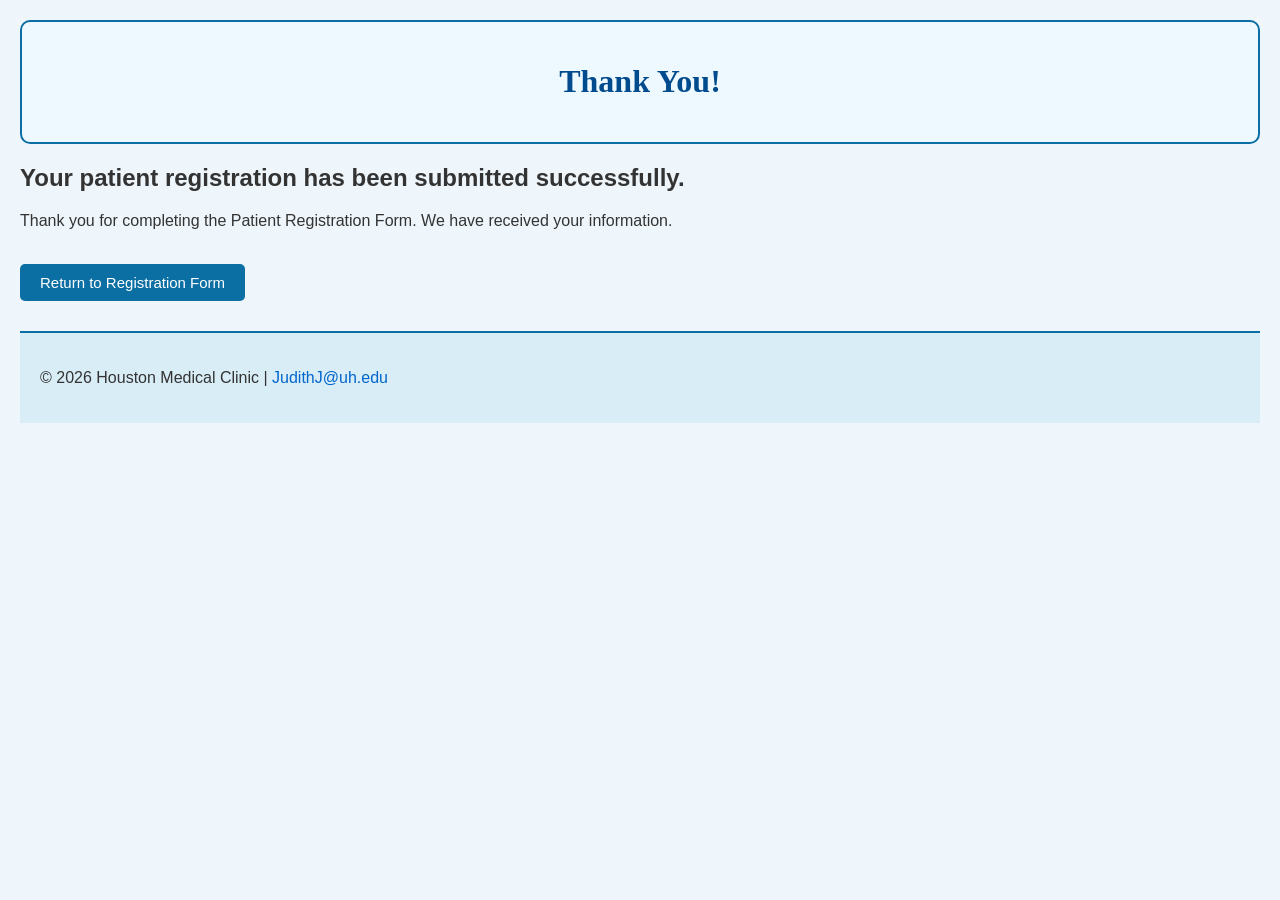
<file: thankyou.html>
<!DOCTYPE html>
<html lang="en">
<head>
     <meta charset="UTF-8">
    <title>Thank You</title>
    <link rel="stylesheet" href="style.css">
</head>
  <body>

<div id="header">
    <h1>Thank You!</h1>
</div>

<div class="container">
   <h2>Your patient registration has been submitted successfully.</h2>

    <p>
        Thank you for completing the Patient Registration Form.
           We have received your information.
    </p>
   <br>

    <a href="patient-form.html">
        <button type="button">Return to Registration Form</button>
    </a>
</div>

<div id="footer">
    <p>
        © 2026 Houston Medical Clinic |
        <a href="mailto:JudithJ@uh.edu">JudithJ@uh.edu</a>
    </p>
</div>

</body>
</html>
</file>
<file: style.css>
body{
    background-color:#eef6fb;
    color:#333333;
    font-family:Arial, Helvetica, sans-serif;
    margin:20px;
}
h1{
    font-family:Georgia, "Times New Roman", serif;
    color:#004b8d;
    text-align:center;
}
h3{
    font-family:Georgia, "Times New Roman", serif;
    color:#005f73;
    text-align:center;
}
#logo {
    width: 80px;
    height: auto;
    margin-right: 15px;
}

#header{
    background-color:#edf9ff;
    border:2px solid #0b6fa4;
    padding:20px;
    border-radius:10px;
}
#main{
    margin-top:25px;
}
.formTable{
    width:95%;
    margin:auto;
    border-collapse:collapse;
    background:white;
}

.formTable td{
    padding:10px;
    vertical-align:top;
}
input{
    padding:6px;
    border:1px solid #999;
    border-radius:4px;
    font-size:15px;
}

select{
    padding:6px;
    border:1px solid #999;
    border-radius:4px;
}

textarea{
    padding:8px;
    border:1px solid #999;
    border-radius:4px;
    width:98%;
    resize:vertical;
}
input[type="text"]{
    background-color:#ffffff;
}

input[type="email"]{
    background-color:#ffffff;
}

input[type="password"]{
    background-color:#ffffff;
}

input[type="date"]{
    background-color:#ffffff;
}

input[type="tel"]{
    background-color:#ffffff;
}
input[type="submit"]{
    background-color:#a2b2ba;
    color:white;
    padding:12px 25px;
    border:none;
    border-radius:5px;
    cursor:pointer;
    font-size:16px;
}
input[type="submit"]:hover{
    background-color:#023e8a;
}

input[type="reset"]{
    background-color:#6c757d;
    color:white;
    padding:12px 25px;
    border:none;
    border-radius:5px;
    cursor:pointer;
    font-size:16px;
}
input[type="reset"]:hover{
    background-color:#ba88a5;
}

input[type="range"]{
    width:250px;
}
button{
    background-color:#0b6fa4;
    color:white;
    border:none;
    padding:10px 20px;
    border-radius:5px;
    cursor:pointer;
    font-size:15px;
}

button:hover{
    background-color:#084f74;
}
#footer{
    background-color:#d9edf7;
    border-top:2px solid #0b6fa4;
    margin-top:30px;
    padding:20px;
}
a{
    color:#0066cc;
    text-decoration:none;
}

a:hover{
    text-decoration:underline;
}

a:visited{
    color:pink;
}
.formTable input{
    width:95%;
}

.formTable select{
    width:100%;
}

.formTable textarea{
    font-family:Arial, Helvetica, sans-serif;
}
#today{
    font-weight:bold;
    color:#b22222;
    font-size:16px;
}
input[name="firstname"]{
    font-weight:bold;
}
img{
    border-radius:10px;
}
</file>
